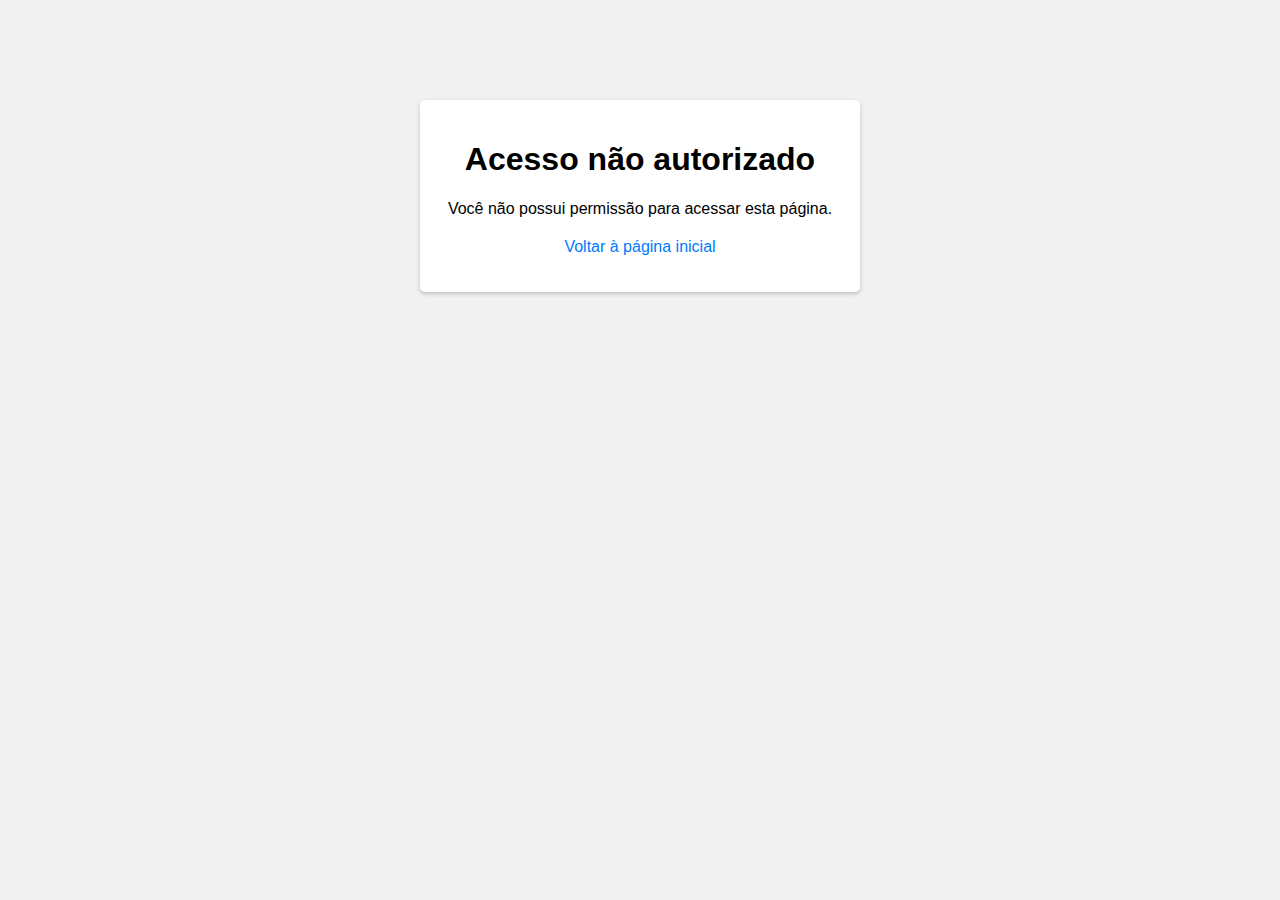
<file: user/forbidden.html>
<!DOCTYPE html>
<html>
<head>
  <meta charset="UTF-8">
  <title>Acesso não autorizado</title>
  <style>
    body {
      background-color: #f1f1f1;
      font-family: Arial, sans-serif;
    }
    
    .container {
      max-width: 400px;
      margin: 100px auto;
      padding: 20px;
      background-color: #fff;
      border-radius: 5px;
      box-shadow: 0 2px 4px rgba(0, 0, 0, 0.2);
    }
    
    h1 {
      text-align: center;
    }
    
    p {
      text-align: center;
      margin-top: 20px;
    }
    
    a {
      text-decoration: none;
      color: #007bff;
    }
  </style>
</head>
<body>
  <div class="container">
    <h1>Acesso não autorizado</h1>
    <p>Você não possui permissão para acessar esta página.</p>
    <p><a href="/">Voltar à página inicial</a></p>
  </div>
</body>
</html>
</file>
